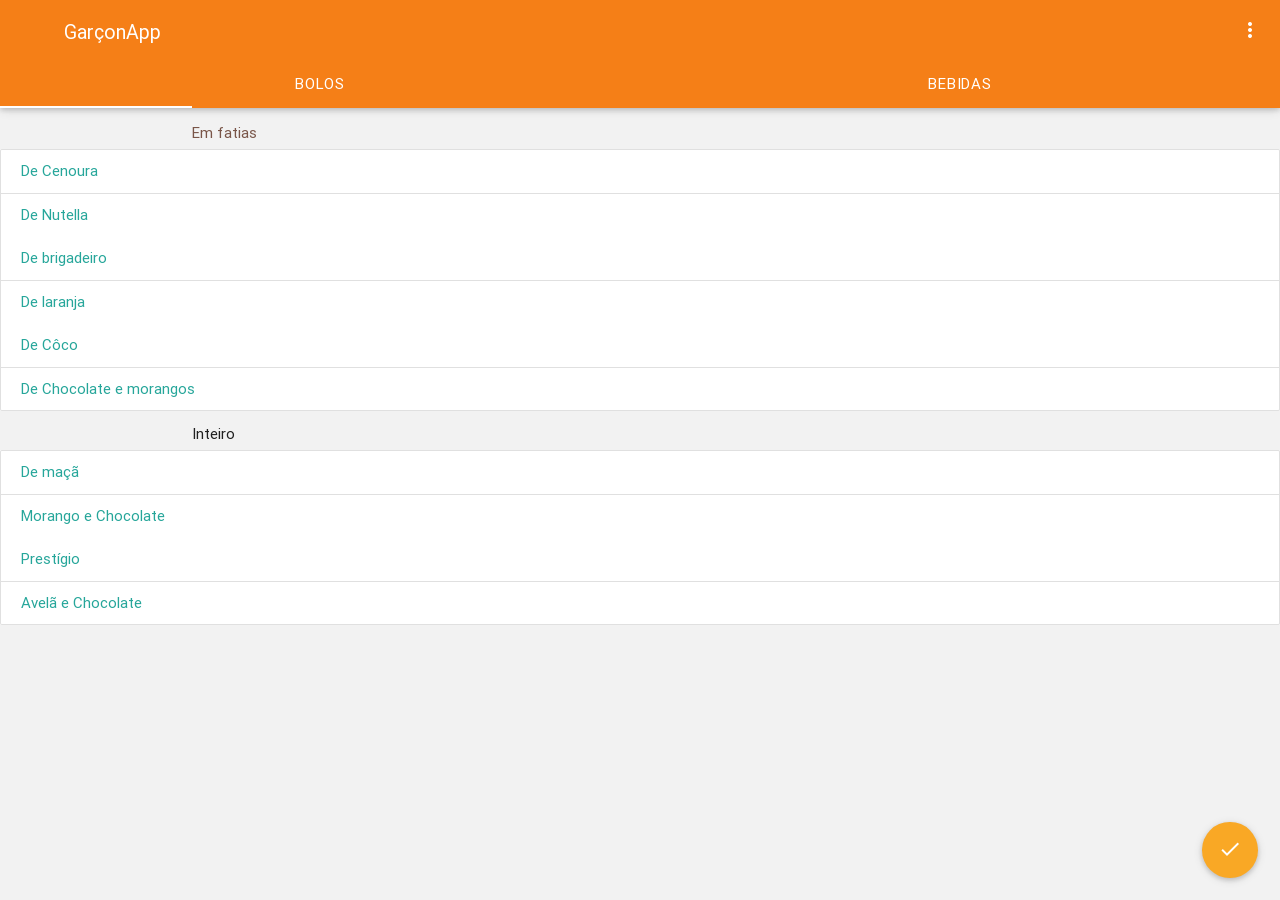
<file: index.html>
<!DOCTYPE html>
<html>
<head>
    <meta name="viewport" content="width=device-width, initial-scale=1">
    <meta charset="utf-8">
    <title>GarçonApp</title>
    <link rel="stylesheet" href="icons/material.css">
    <link rel="stylesheet" href="css/materialize.min.css">
    <link rel="stylesheet" href="css/estilos.css">
</head>
<body>
<div class="topo-fixo z-depth-1">
  <div class="yellow darken-4 white-text valign-wrapper">
    <h5 class="titulo">GarçonApp</h5>
    <div>
      <i class="material-icons waves-effect waves-light waves-circle">more_vert</i>
    </div>
  </div>

  <ul class="tabs yellow darken-4">
    <li class="tab waves-effect waves-light"><a href="#bolos" class="white-text">Bolos</a></li>
    <li class="tab waves-effect waves-light"><a href="#bebidas" class="white-text">Bebidas</a></li>
  </ul>
</div>

  <div class="section" id="bolos">
    <h6 class="container brown-text">Em fatias</h6>
    <div class="collection">
      <a class="collection-item waves-effect">De Cenoura</a>
      <a class="collection-item waves-effect">De Nutella</a>
      <a class="collection-item waves-effect">De brigadeiro</a>
      <a class="collection-item waves-effect">De laranja</a>
      <a class="collection-item waves-effect">De Côco</a>
      <a class="collection-item waves-effect">De Chocolate e morangos</a>
    </div>
    <h6 class="container">Inteiro</h6>
    <div class="collection">
      <a class="collection-item waves-effect">De maçã</a>
      <a class="collection-item waves-effect">Morango e Chocolate</a>
      <a class="collection-item waves-effect">Prestígio</a>
      <a class="collection-item waves-effect">Avelã e Chocolate</a>
    </div>
  </div>
  <!-- Bebidas -->
  <div class="section" id="bebidas">
    <h6 class="container">Cafés</h6>
    <div class="collection">
      <a class="collection-item waves-effect">Expresso</a>
      <a class="collection-item waves-effect">Capucchino</a>
      <a class="collection-item waves-effect">Muccachino</a>
      <a class="collection-item waves-effect">Tradicional</a>

    </div>

    <h6 class="container">Refrigerante e Água</h6>
      <div class="collection">
        <a class="collection-item waves-effect">Suco natural de Laranja ou Uva</a>
        <a class="collection-item waves-effect">Refrigerante de Coca</a>
        <a class="collection-item waves-effect">Água sem Gás</a>
      </div>
    </div>

    <div class="fixed-action-btn">
      <a href="#confirmacao" class="btn-floating btn-large waves-effect waves-light yellow darken-3 modal-trigger" id="confirmar">
        <i class="material-icons">done</i>
      </a>
    </div>

   <div class="modal modal fixed-footer" id="confirmacao">
     <div class="modal-content">
       <h5>Resumo do Pedido</h5>
     </div>
     <div class="modal-footer">
      <input type="number" clas="validate" placeholder="Número da Mesa" id="numero-mesa">
      <blockquote id="resumo"></blockquote>
     </div>
   </div>


    <script src="js/jquery.min.js"></script>
    <script src="js/materialize.min.js"></script>
    <script src="js/app.js"></script>
</body>
</html>
</file>
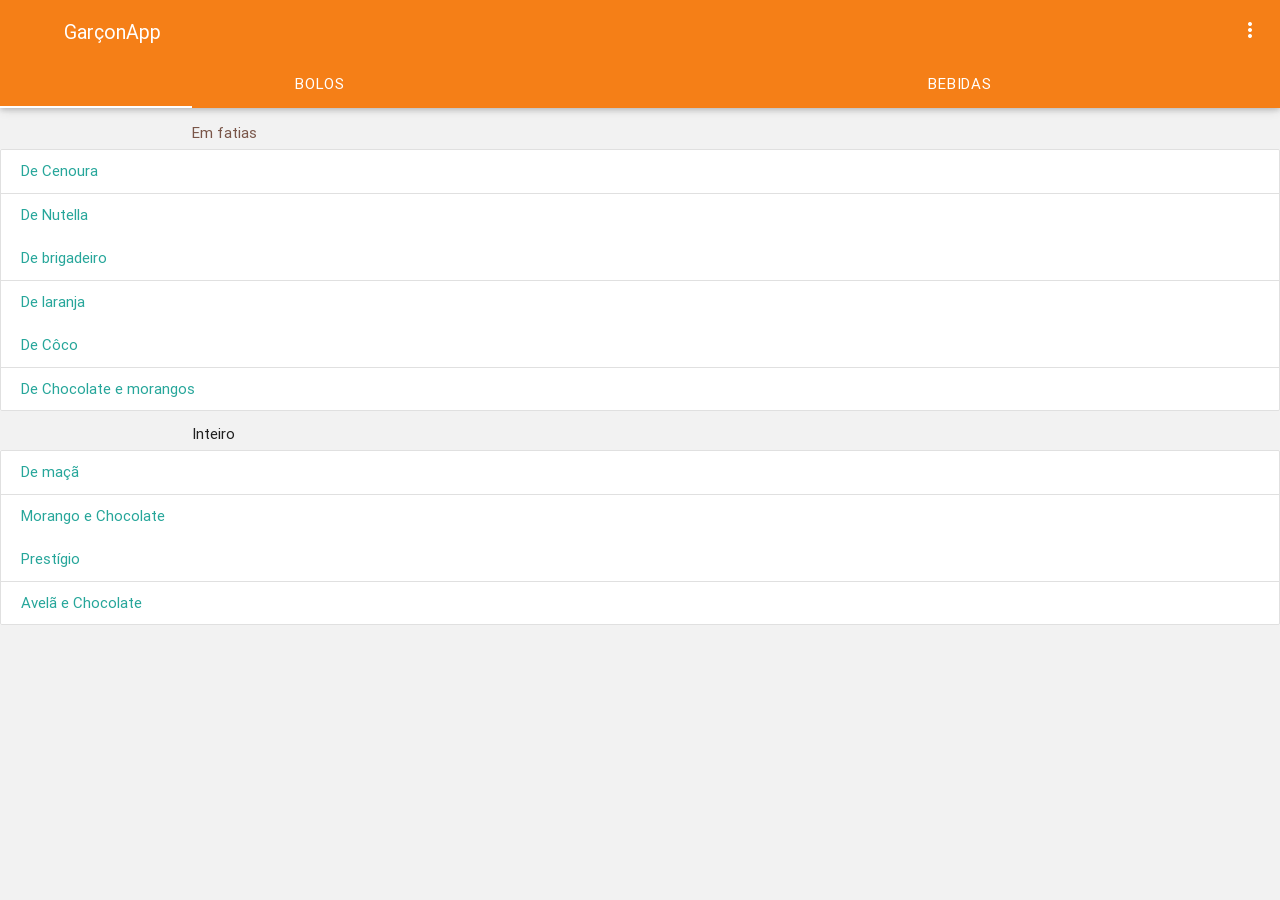
<file: www/index.html>
<!DOCTYPE html>
<html>
<head>
    <meta name="viewport" content="width=device-width, initial-scale=1">
    <meta charset="utf-8">
    <title>GarçonApp</title>
    <link rel="stylesheet" href="icons/material.css">
    <link rel="stylesheet" href="css/materialize.min.css">
    <link rel="stylesheet" href="css/estilos.css">
</head>
<body>
<div class="topo-fixo z-depth-1">
  <div class="yellow darken-4 white-text valign-wrapper">
    <h5 class="titulo">GarçonApp</h5>
    <div>
      <i class="material-icons waves-effect waves-light waves-circle">more_vert</i>
    </div>
  </div>

  <ul class="tabs yellow darken-4">
    <li class="tab waves-effect waves-light"><a href="#bolos" class="white-text">Bolos</a></li>
    <li class="tab waves-effect waves-light"><a href="#bebidas" class="white-text">Bebidas</a></li>
  </ul>
</div>

  <div class="section" id="bolos">
    <h6 class="container brown-text">Em fatias</h6>
    <div class="collection">
      <a class="collection-item waves-effect">De Cenoura</a>
      <a class="collection-item waves-effect">De Nutella</a>
      <a class="collection-item waves-effect">De brigadeiro</a>
      <a class="collection-item waves-effect">De laranja</a>
      <a class="collection-item waves-effect">De Côco</a>
      <a class="collection-item waves-effect">De Chocolate e morangos</a>
    </div>
    <h6 class="container">Inteiro</h6>
    <div class="collection">
      <a class="collection-item waves-effect">De maçã</a>
      <a class="collection-item waves-effect">Morango e Chocolate</a>
      <a class="collection-item waves-effect">Prestígio</a>
      <a class="collection-item waves-effect">Avelã e Chocolate</a>
    </div>
  </div>
  <!-- Bebidas -->
  <div class="section" id="bebidas">
    <h6 class="container">Cafés</h6>
    <div class="collection">
      <a class="collection-item waves-effect">Expresso</a>
      <a class="collection-item waves-effect">Capucchino</a>
      <a class="collection-item waves-effect">Muccachino</a>
      <a class="collection-item waves-effect">Tradicional</a>

    </div>

    <h6 class="container">Refrigerante e Água</h6>
      <div class="collection">
        <a class="collection-item waves-effect">Suco natural de Laranja ou Uva</a>
        <a class="collection-item waves-effect">Refrigerante de Coca</a>
        <a class="collection-item waves-effect">Água sem Gás</a>
      </div>
    </div>




    <script src="js/jquery.min.js"></script>
    <script src="js/materialize.min.js"></script>
</body>
</html>
</file>
<file: icons/material.css>
/*
  http://google.github.io/material-design-icons/#icon-font-for-the-web
*/
@font-face {
  font-family: "Material Icons";
  src: local('Material Icons'),
       local('MaterialIcons-Regular'),
       url("MaterialIcons-Regular.ttf");
  font-weight: normal;
  font-style: normal;
}
.material-icons {
  font-family: 'Material Icons';
  font-weight: normal;
  font-style: normal;
  font-size: 24px;  /* Preferred icon size */
  display: inline-block;
  width: 1em;
  height: 1em;
  line-height: 1;
  text-transform: none;
  letter-spacing: normal;
  word-wrap: normal;

  /* Support for all WebKit browsers. */
  -webkit-font-smoothing: antialiased;
  /* Support for Safari and Chrome. */
  text-rendering: optimizeLegibility;

  /* Support for Firefox. */
  -moz-osx-font-smoothing: grayscale;

  /* Support for IE. */
  font-feature-settings: 'liga';
}
</file>
<file: css/estilos.css>
body {
  background-color: #F2F2F2;
}

.tabs .indicator {
  background-color: white;
}

.titulo {
  font-size: 1.3rem;
  margin-left: 5%;
  margin-right: auto;
}

.topo-fixo {
  position: fixed;
  top: 0;
  width: 100%;
  z-index: 2;
}

.section {
  padding-top: 125px;
}
</file>
<file: www/icons/material.css>
/*
  http://google.github.io/material-design-icons/#icon-font-for-the-web
*/
@font-face {
  font-family: "Material Icons";
  src: local('Material Icons'),
       local('MaterialIcons-Regular'),
       url("MaterialIcons-Regular.ttf");
  font-weight: normal;
  font-style: normal;
}
.material-icons {
  font-family: 'Material Icons';
  font-weight: normal;
  font-style: normal;
  font-size: 24px;  /* Preferred icon size */
  display: inline-block;
  width: 1em;
  height: 1em;
  line-height: 1;
  text-transform: none;
  letter-spacing: normal;
  word-wrap: normal;

  /* Support for all WebKit browsers. */
  -webkit-font-smoothing: antialiased;
  /* Support for Safari and Chrome. */
  text-rendering: optimizeLegibility;

  /* Support for Firefox. */
  -moz-osx-font-smoothing: grayscale;

  /* Support for IE. */
  font-feature-settings: 'liga';
}
</file>
<file: www/css/estilos.css>
body {
  background-color: #F2F2F2;
}

.tabs .indicator {
  background-color: white;
}

.titulo {
  font-size: 1.3rem;
  margin-left: 5%;
  margin-right: auto;
}

.topo-fixo {
  position: fixed;
  top: 0;
  width: 100%;
  z-index: 2;
}

.section {
  padding-top: 125px;
}
</file>
